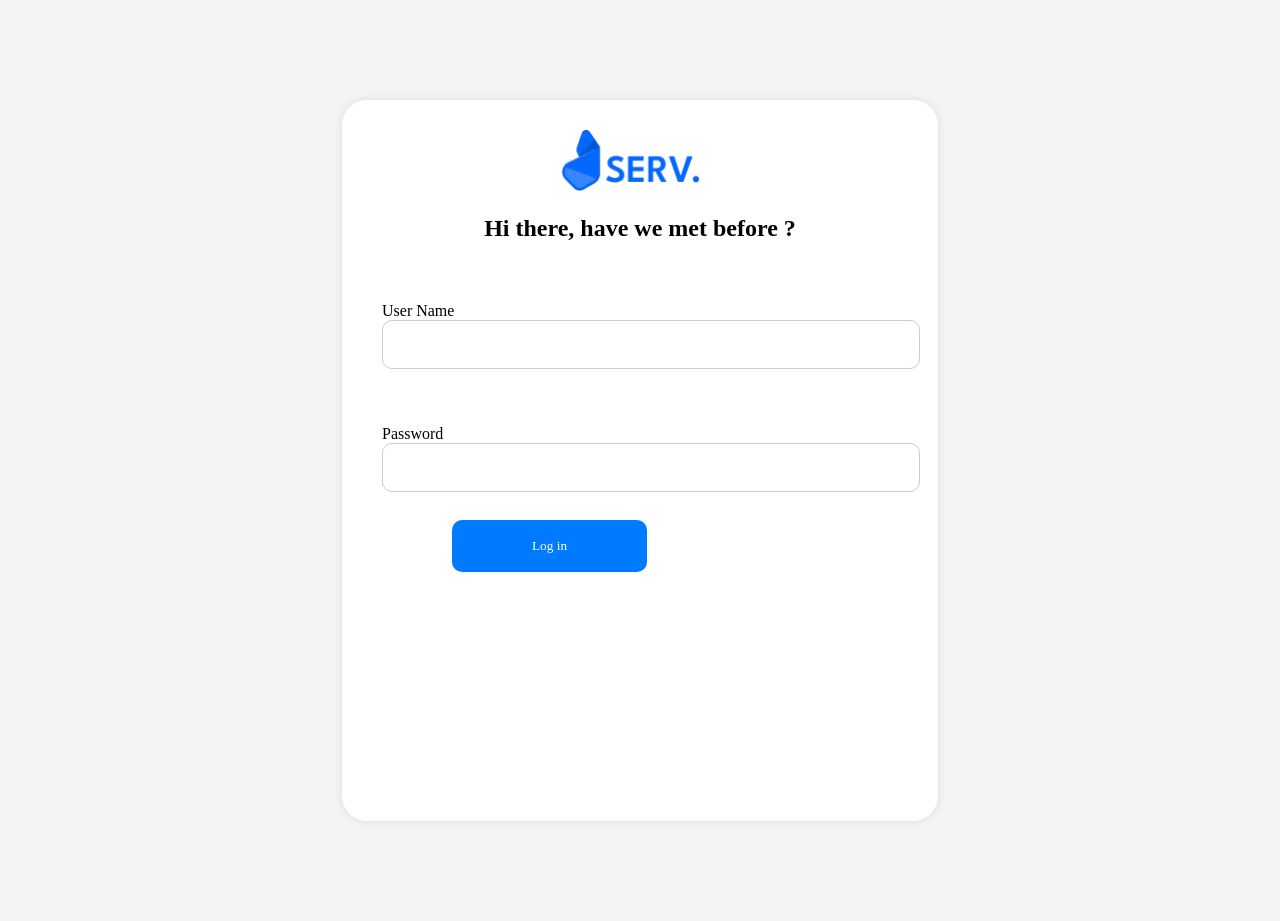
<file: Login/rijo.html>
<!DOCTYPE html>
<html lang="en">
<head>
<meta charset="UTF-8">
<meta name="viewport" content="width=device-width, initial-scale=1.0">
<title>Login Page</title>
<link rel="stylesheet" href="osteo.css">
</head>
<body>

<div class="login-container">
  
  <img src="Logo.png" class="logo">
  <h3>Hi there, have we met before ? </h3>
  
  <form action="#">
    <div class="rijo"></div>
    <div class="form-group">
      <label for="username">User Name</label>
      <input type="text" id="username" name="username" required>
    </div>
    <br>
    <br>
    
    <div class="form-group">
      <label for="password">Password</label>
      <input type="password" id="password" name="password" required>
    </div>
<br>
    <button type="submit">Log in</button>
</form>
</div>



</body>
</html>
</file>
<file: Login/osteo.css>
*{
    font-family: 'Montserra';
}
body {
    font-family: Arial, sans-serif;
    margin: 0;
    padding: 0;
    background-color: #f4f4f4;
  }
  .logo{
        display: block;
        margin-left: auto;
        margin-right: auto;
        
        width: 155.8px;
        height: 60.6px;
      }
  h3 {
    text-align: center;
    font-size: 24px;
  }
  .rijo
  {
    display: flex;
    justify-content:flex-start;
padding: auto;
    margin-left: 20px;
    margin-right: 20px;
    margin-top: 50px;
    
    
  }
  
  .login-container {
    width: 536px;
    height: 661px;
    margin: 100px auto;
    padding: 30px;
    background-color: #fff;
    box-shadow: 0 0 10px rgba(0, 0, 0, 0.1);
    border-radius: 25px;
  }
  
  .login-container h2 {
    text-align: center;
    margin-bottom: 20px;
  }
  
  .form-group {
    padding: 10px;
  }
  
  .form-group label {
    display: block;
    
    
  }
  
  .form-group input {
    width: 100%;
    padding: 10px;
    font-size: 24px;
    border: 1px solid #ccc;
    border-radius: 10px;
    
  }
  
  
  button {
    width: 195px;
    height: 52px;
    padding: 10px;
    display: block;

    margin-left: 80px;
  
  background-color: #007bff;
    color: #fff;
    border: none;
    border-radius: 10px;
    cursor: pointer;
  }
  
  button:hover {
    background-color: #0056b3;
  }
</file>
